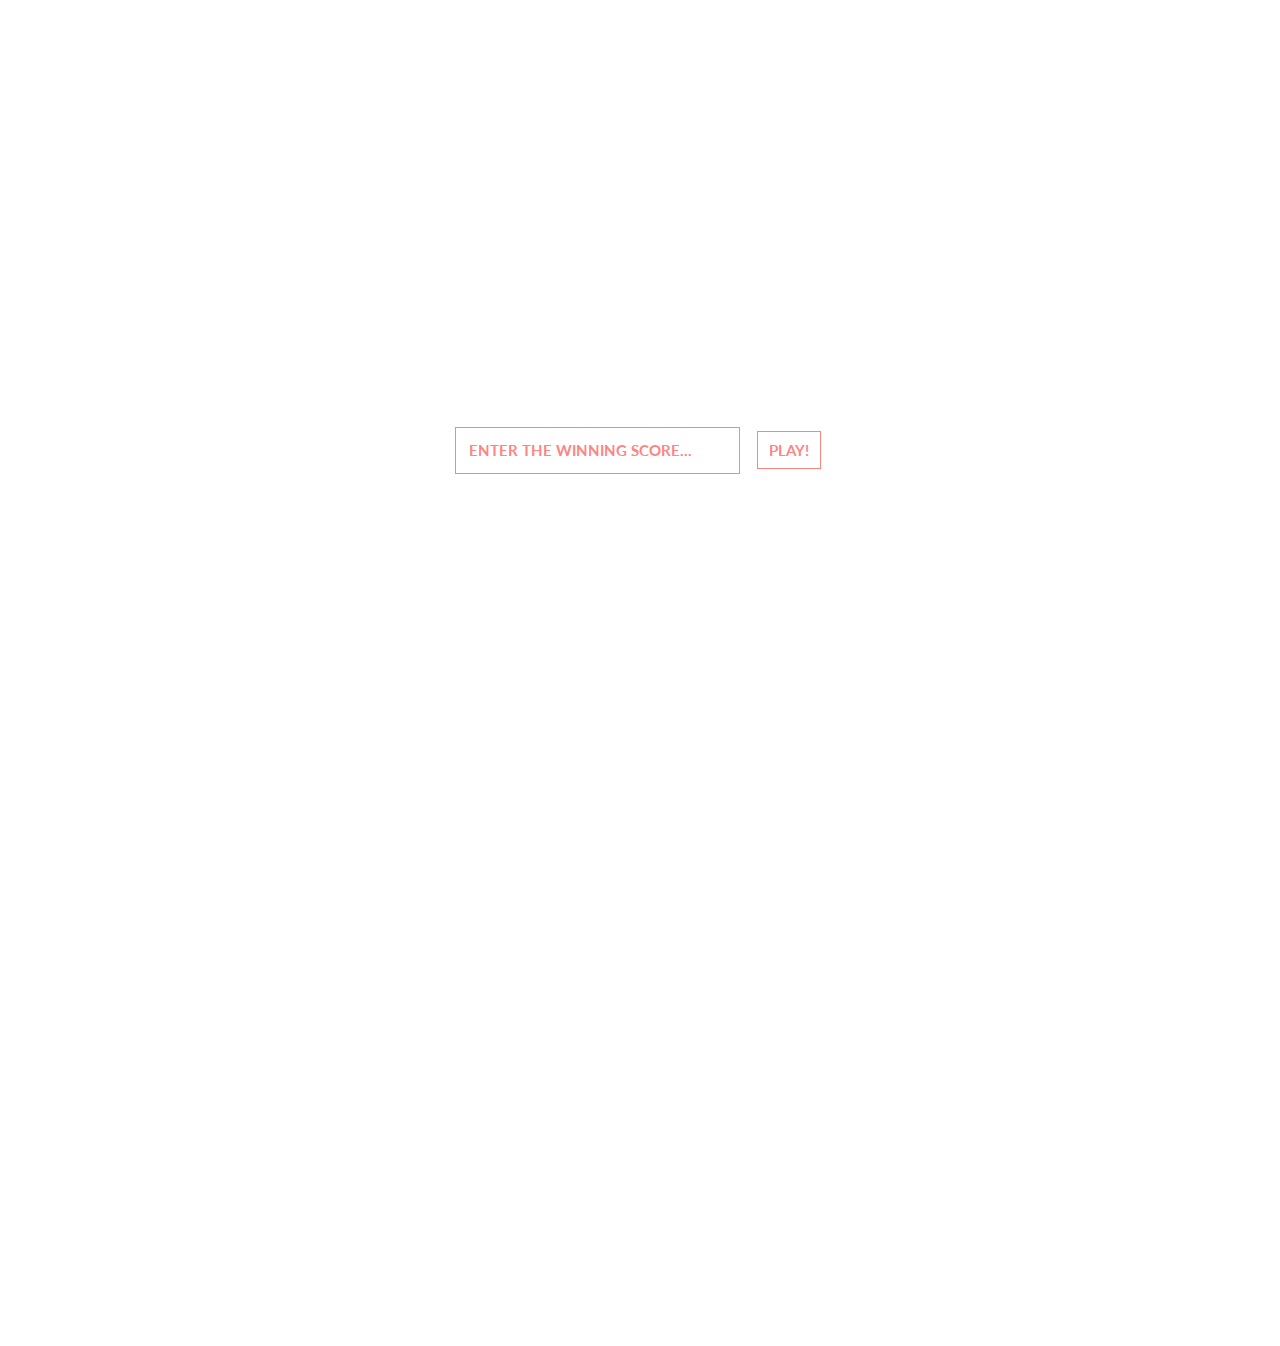
<file: index.html>
<!DOCTYPE html>
<html>
<head>
	<title>Dice Game 2</title>
	<link rel="stylesheet" type="text/css" href="css/style.css">
	<link href="https://fonts.googleapis.com/css?family=Lato:300,400,700,900" rel="stylesheet">
</head>
<body>
	<div id="winnerScore">
		<div id="winnerScore_wrap">
			<input placeholder="Enter the winning score..." type="text" name="">
			<button id="play">PLAY!</button>
		</div>
	</div>
	<div id="wrap">
		<h1>DICE GAME BY ASHUR</h1>
		<div id="player_0" class="active">
			<div id="player_0_intf">
				<div id="current_score">
					<h2 id="player_0_ID" class="active">PLAYER 1</h2>
					<p id="current_score_0">21</p>
				</div>
				<div id="total_score">
					<p>SCORE:<br><span id="total_score_0">23</span></p>
				</div>
			</div>
		</div>
		<div id="player_1" >
			<div id="player_0_intf">
				<div id="current_score">
					<h2 id="player_1_ID">PLAYER 2</h2>
					<p id="current_score_1">12</p>
				</div>
				<div id="total_score">
					<p>SCORE:<br><span id="total_score_1">32</span></p>
				</div>
			</div>
		</div>
	</div>
	<img id="dice-img" src="img/Dice-4.png">
	<div class="buttons">
		<button id="roll">ROLL THE DICE</button>
		<button id="hold">HOLD</button>
		<button id="newGame">NEW GAME</button>
	</div>
	<script type="text/javascript" src="js/script.js"></script>
</body>
</html>
</file>
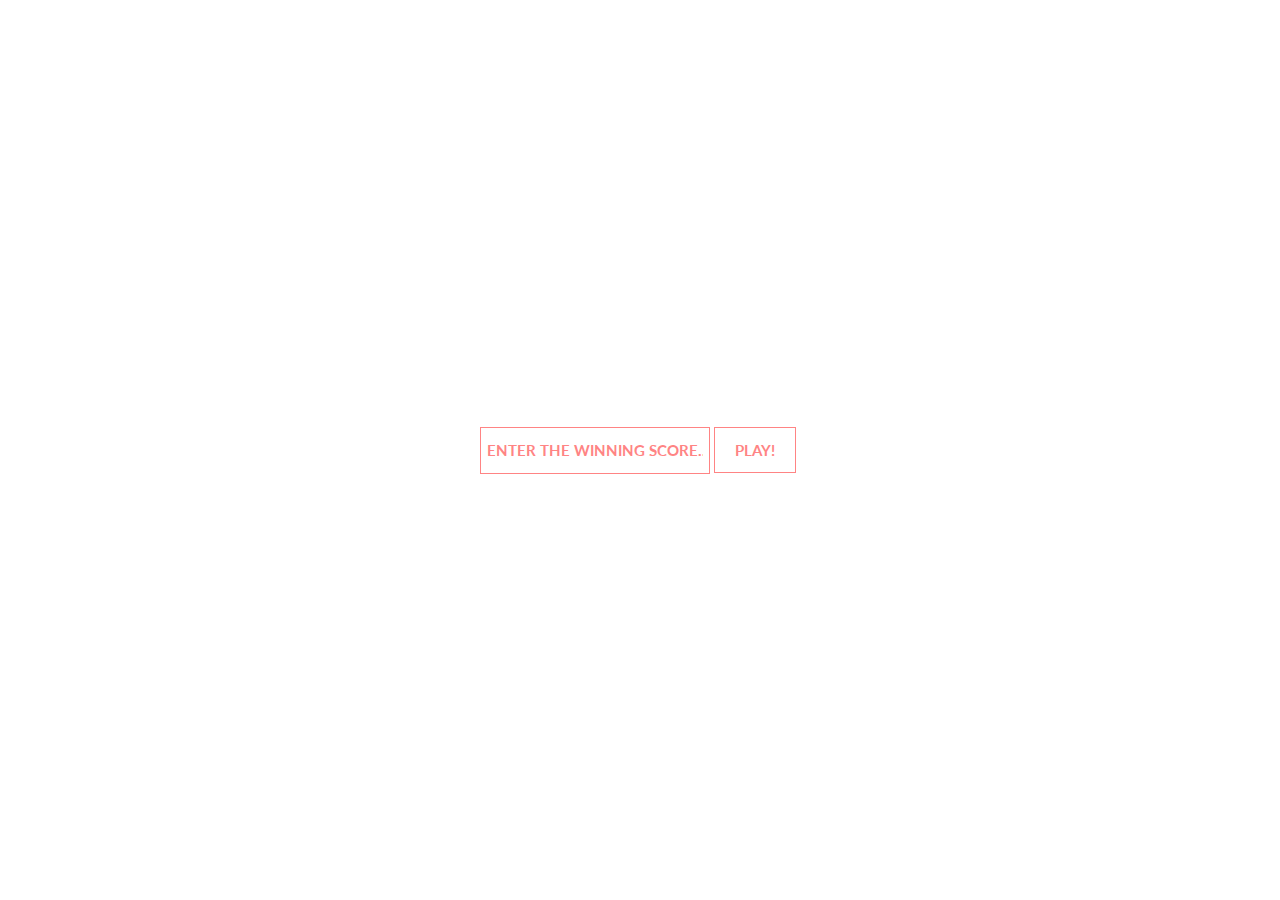
<file: 2diceoption.html>
<!DOCTYPE html>
<html>
<head>
	<title>Dice Game 2</title>
	<link rel="stylesheet" type="text/css" href="css/2diceoption.css">
	<link href="https://fonts.googleapis.com/css?family=Lato:300,400,700,900" rel="stylesheet">
</head>
<body>
	<div id="winnerScore">
		<div id="winnerScore_wrap">
			<input placeholder="Enter the winning score..." type="text" name="">
			<button id="play">PLAY!</button>
		</div>
	</div>
	<div id="wrap">
		<h1>DICE GAME BY ASHUR</h1>
		<div id="player_0" class="active">
			<div id="player_0_intf">
				<div id="current_score">
					<h2 id="player_0_ID" class="active">PLAYER 1</h2>
					<p id="current_score_0">21</p>
				</div>
				<div id="total_score">
					<p>SCORE:<br><span id="total_score_0">23</span></p>
				</div>
			</div>
		</div>
		<div id="player_1" >
			<div id="player_0_intf">
				<div id="current_score">
					<h2 id="player_1_ID">PLAYER 2</h2>
					<p id="current_score_1">12</p>
				</div>
				<div id="total_score">
					<p>SCORE:<br><span id="total_score_1">32</span></p>
				</div>
			</div>
		</div>
	</div>
	<div id="dice">
		<img class="dice-img_0" src="img/Dice-4.png">
		<img class="dice-img_1" src="img/Dice-4.png">
	</div>
	<div class="buttons">
		<button id="roll">ROLL THE DICE</button>
		<button id="hold">HOLD</button>
		<button id="newGame">NEW GAME</button>
	</div>
	<script type="text/javascript" src="js/2DiceOption.js"></script>
</body>
</html>
</file>
<file: css/style.css>
*{
	padding: 0;
	margin: 0;
	font-family: 'Lato', sans-serif;
}

#wrap {
	position: absolute;
	display: flex;
	flex-direction: row;
}

#player_0, #player_1{
	width: 50vw;
	height: 100vh;
	display: flex;
	justify-content: space-around;
	align-items: center;
}

#player_0_intf {
	text-align: center;
	/*border: 2px solid red;*/
	height: 65vh;
	display: flex;
	flex-direction: column;
	justify-content: space-between;
	align-items: center;
}

#current_score {
	font-size: 3vw;
    font-weight: 300;
}

#current_score p {
	font-size: 5vw;
	margin-top: 2vh;
}

h2 {
	font-size: 3vw;
	color: #e12020;
	letter-spacing: 0.5vw;
	font-weight: 300;
}

#player_1 {
	width: 50vw;
	height: 100vh;
}

#total_score {
	background-color: #ff8484;
	width: 75%;
	color: #fff;
}

#total_score p {
	font-size: 1.3vmax;
	padding: 10px 20px 20px 20px;
}

#total_score span {
	font-size: 4vmax;
}


.active {
	font-size: 4vmax;
	font-weight: 700;
	background-color: #ffefef;
	transition: 0.3s;
}

img {
	width: 10vw;
	position: relative;
	left: 45%;
	margin-top: 35vh;
}

.buttons {
	display: flex;
	flex-direction: column;
	justify-content: space-around;
	align-items: center;
	position: absolute;
	left: 44vw;
	top: 62vh;
	width: 12vw;
}

button {
	cursor: pointer;
	margin: 0.5vh;
	padding: 1vh;
	font-size: 1.2vmax;
	font-weight: 700;
	color: #ff8484;
	height: 25%;
	width: 100%;
	background: transparent;
	border: 1px solid #ff8484;
	transition: 0.3s;
}

button:hover {
	color: #fff;
	background-color: #ff8484;
}

h1 {
	padding-top: 20px;
	position: absolute;
	width: 100vw;
	text-align: center;
	/*border: 2px solid red;*/
	color: #e12020;
	letter-spacing: 1vw;
	font-weight: 700;
}

#winnerScore {
	width: 100vw;
	height: 100vh;
	display: flex;
	flex-direction: row;
	justify-content: space-around;
}

#winnerScore_wrap {
	width: 30%;
	display: flex;
	justify-content: space-around;
	flex-direction: row;
	height: 100vh;
	align-items: center;
}

#play {
	width: 5vw;
	height: 5.38vh;
	font-weight: 700;
	color: #ff8484;
	text-transform: uppercase;
	height: unset;
	padding: 1.5;
}

#play:hover {
	color: #fff;
	background-color: #ff8484;
}

#winnerScore input {
	padding: 1.5vh;
	width: 20vw;
	border: 1px solid #ff8484;
	font-size: 1.2vmax;
	font-weight: 700;
	color: #ff8484;
	text-transform: uppercase;
}

input::placeholder {
	color: #ff8484;
}
</file>
<file: css/2diceoption.css>
*{
	padding: 0;
	margin: 0;
	font-family: 'Lato', sans-serif;
	
}

#wrap {
	position: absolute;
	display: flex;
	flex-direction: row;
}

#player_0, #player_1{
	width: 50vw;
	height: 100vh;
	display: flex;
	justify-content: space-around;
	align-items: center;
}

#player_0_intf {
	text-align: center;
	/*border: 2px solid red;*/
	height: 65vh;
	display: flex;
	flex-direction: column;
	justify-content: space-between;
	align-items: center;
}

#current_score {
	font-size: 3vw;
    font-weight: 300;
}

#current_score p {
	font-size: 5vw;
	margin-top: 2vh;
}

h2 {
	font-size: 3vw;
	color: #e12020;
	letter-spacing: 0.5vw;
	font-weight: 300;
}

#player_1 {
	width: 50vw;
	height: 100vh;
}

#total_score {
	background-color: #ff8484;
	width: 75%;
	color: #fff;
}

#total_score p {
	font-size: 1.3vmax;
	padding: 10px 20px 20px 20px;
}

#total_score span {
	font-size: 4vmax;
}


.active {
	font-size: 4vmax;
	font-weight: 700;
	background-color: #ffefef;
	transition: 0.3s;
}

#dice {
    top: 35vh;
    margin: 0 auto;
    width: 25%;
    display: flex;
    flex-direction: row;
    justify-content: space-between;
    align-items: center;
    position: absolute;
    left: 38vw;
}

img {
	width: 10vw;
/*	position: relative;
	left: 45%;
	margin-top: 35vh;*/
}

.buttons {
	display: flex;
	flex-direction: column;
	justify-content: space-around;
	align-items: center;
	position: absolute;
	left: 44vw;
	top: 62vh;
	width: 12vw;
}

button {
	cursor: pointer;
	margin: 0.5vh;
	padding: 1vh;
	font-size: 1.2vmax;
	font-weight: 700;
	color: #ff8484;
	height: 25%;
	width: 100%;
	background: transparent;
	border: 1px solid #ff8484;
	transition: 0.3s;
}

button:hover {
	color: #fff;
	background-color: #ff8484;
}

h1 {
	padding-top: 20px;
	position: absolute;
	width: 100vw;
	text-align: center;
	/*border: 2px solid red;*/
	color: #e12020;
	letter-spacing: 1vw;
	font-weight: 700;
}

#winnerScore {
	width: 100vw;
	height: 100vh;
	display: flex;
	flex-direction: row;
	justify-content: space-around;
}

#winnerScore_wrap {
	width: 25%;
	display: flex;
	justify-content: space-around;
	flex-direction: row;
	height: 100vh;
	align-items: center;
}

#play {
	font-weight: 700;
	color: #ff8484;
	text-transform: uppercase;
	height: 5.1%;
	font-size: 1.2vmax;
	width: 30%;
	padding: 0;
}

#play:hover {
	color: #fff;
	background-color: #ff8484;
}

#winnerScore input {
	padding: 0 0.5vmax;
	height: 5%;
	width: 20vw;
	border: 1px solid #ff8484;
	font-size: 1.2vmax;
	font-weight: 700;
	color: #ff8484;
	text-transform: uppercase;
}

input::placeholder {
	color: #ff8484;
}
</file>
